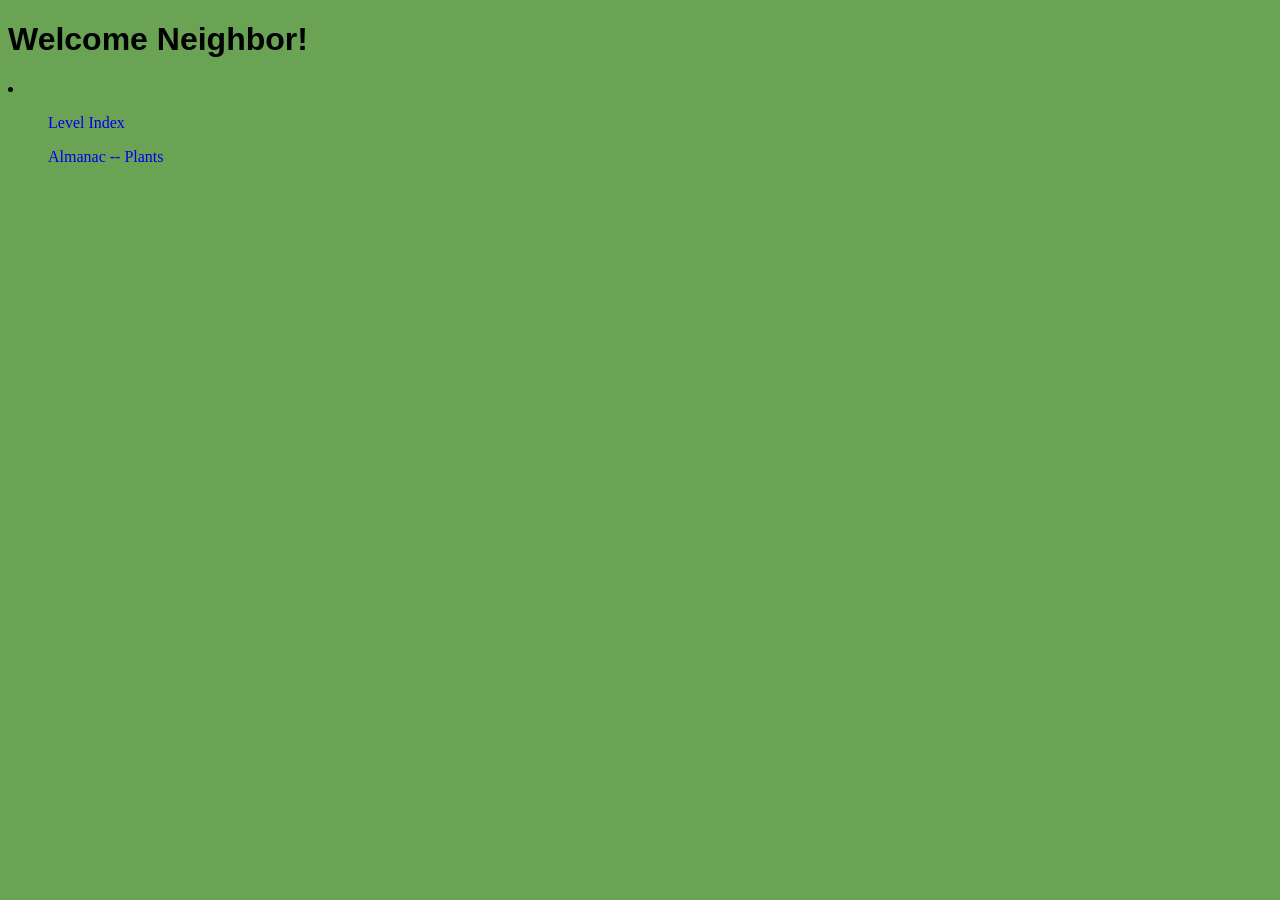
<file: index.html>
<!DOCTYPE html>
<html lang="en">
<head>
    <meta charset="UTF-8">
    <meta name="viewport" content="width=device-width, initial-scale=1.0">  
    <title>PVZ Back 2 It</title>
    <link rel="stylesheet" href="style.css">
</head>
<body>
    <h1>Welcome Neighbor!</h1>
    <li>
        <ul><a href="level-select.html">Level Index</a></ul>
        <ul><a href="almanac-plants.html">Almanac -- Plants</a></ul>
    </li>
</body>
</html>
</file>
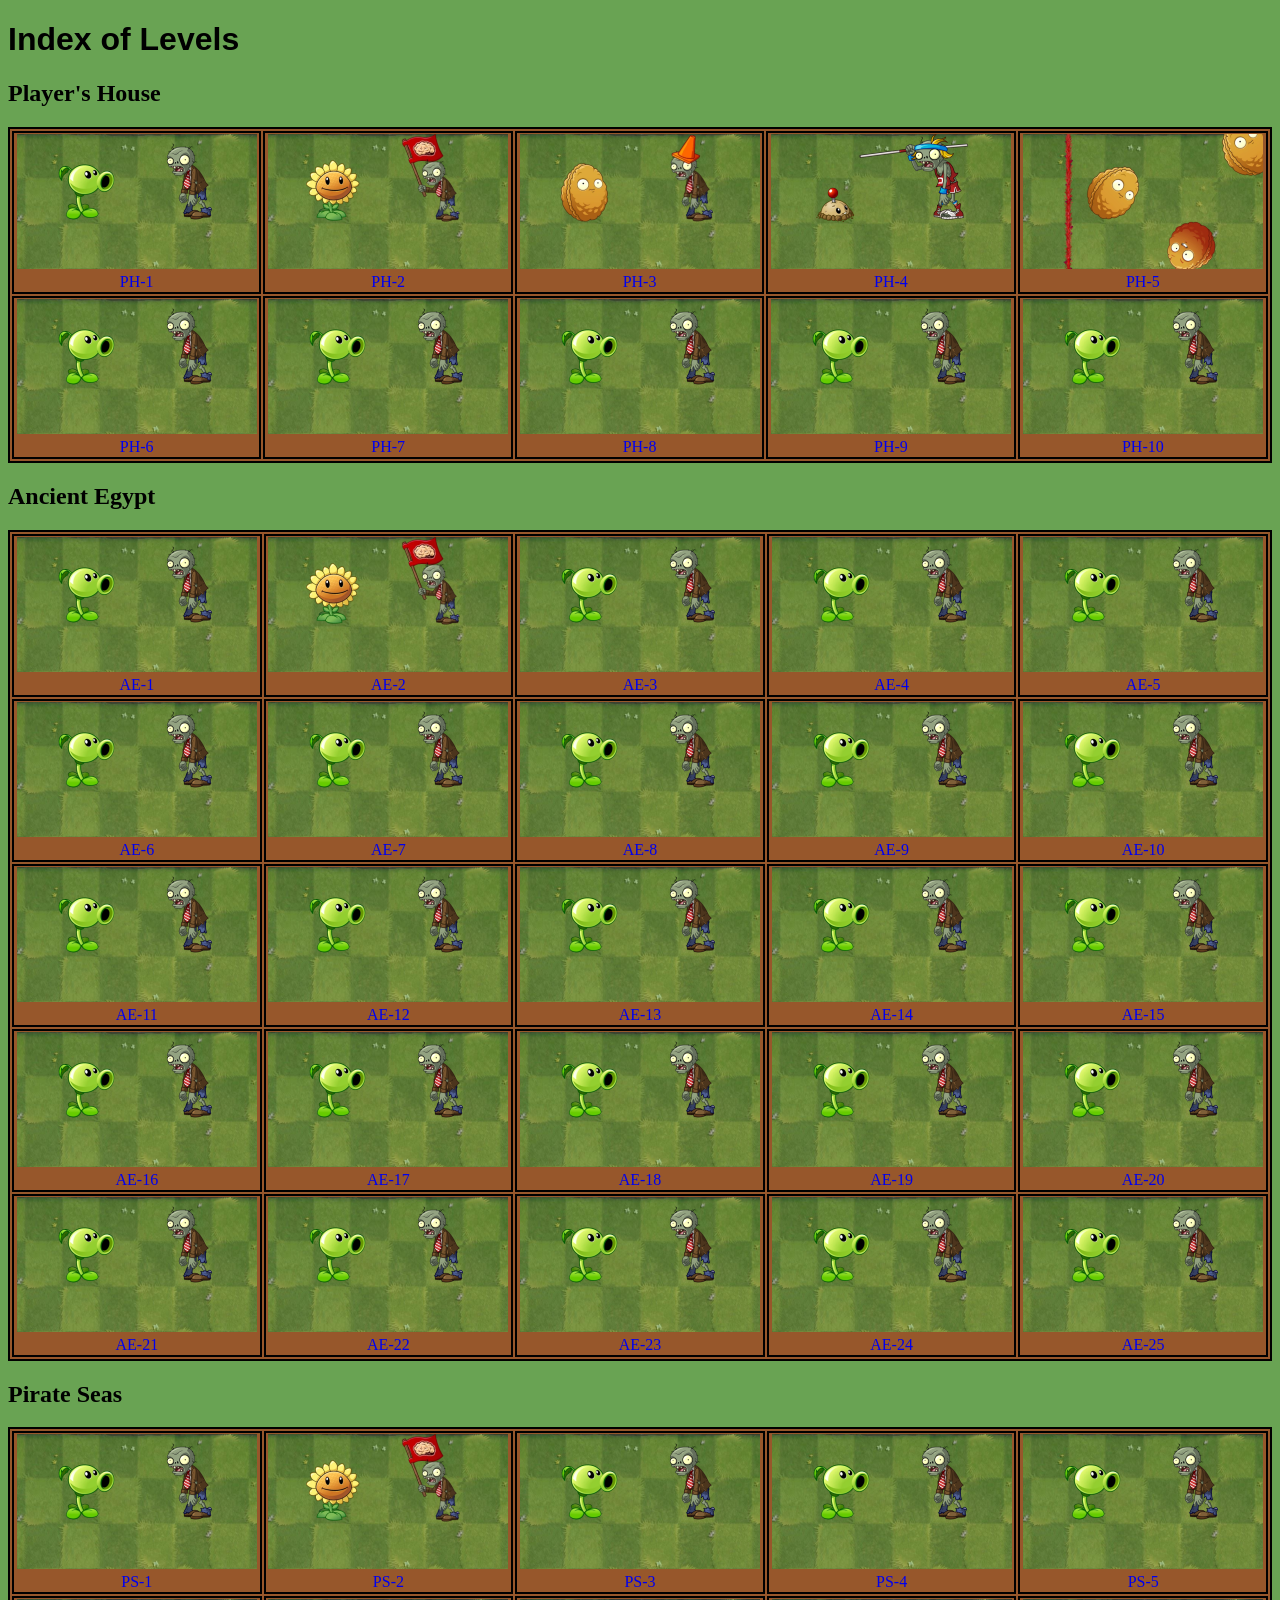
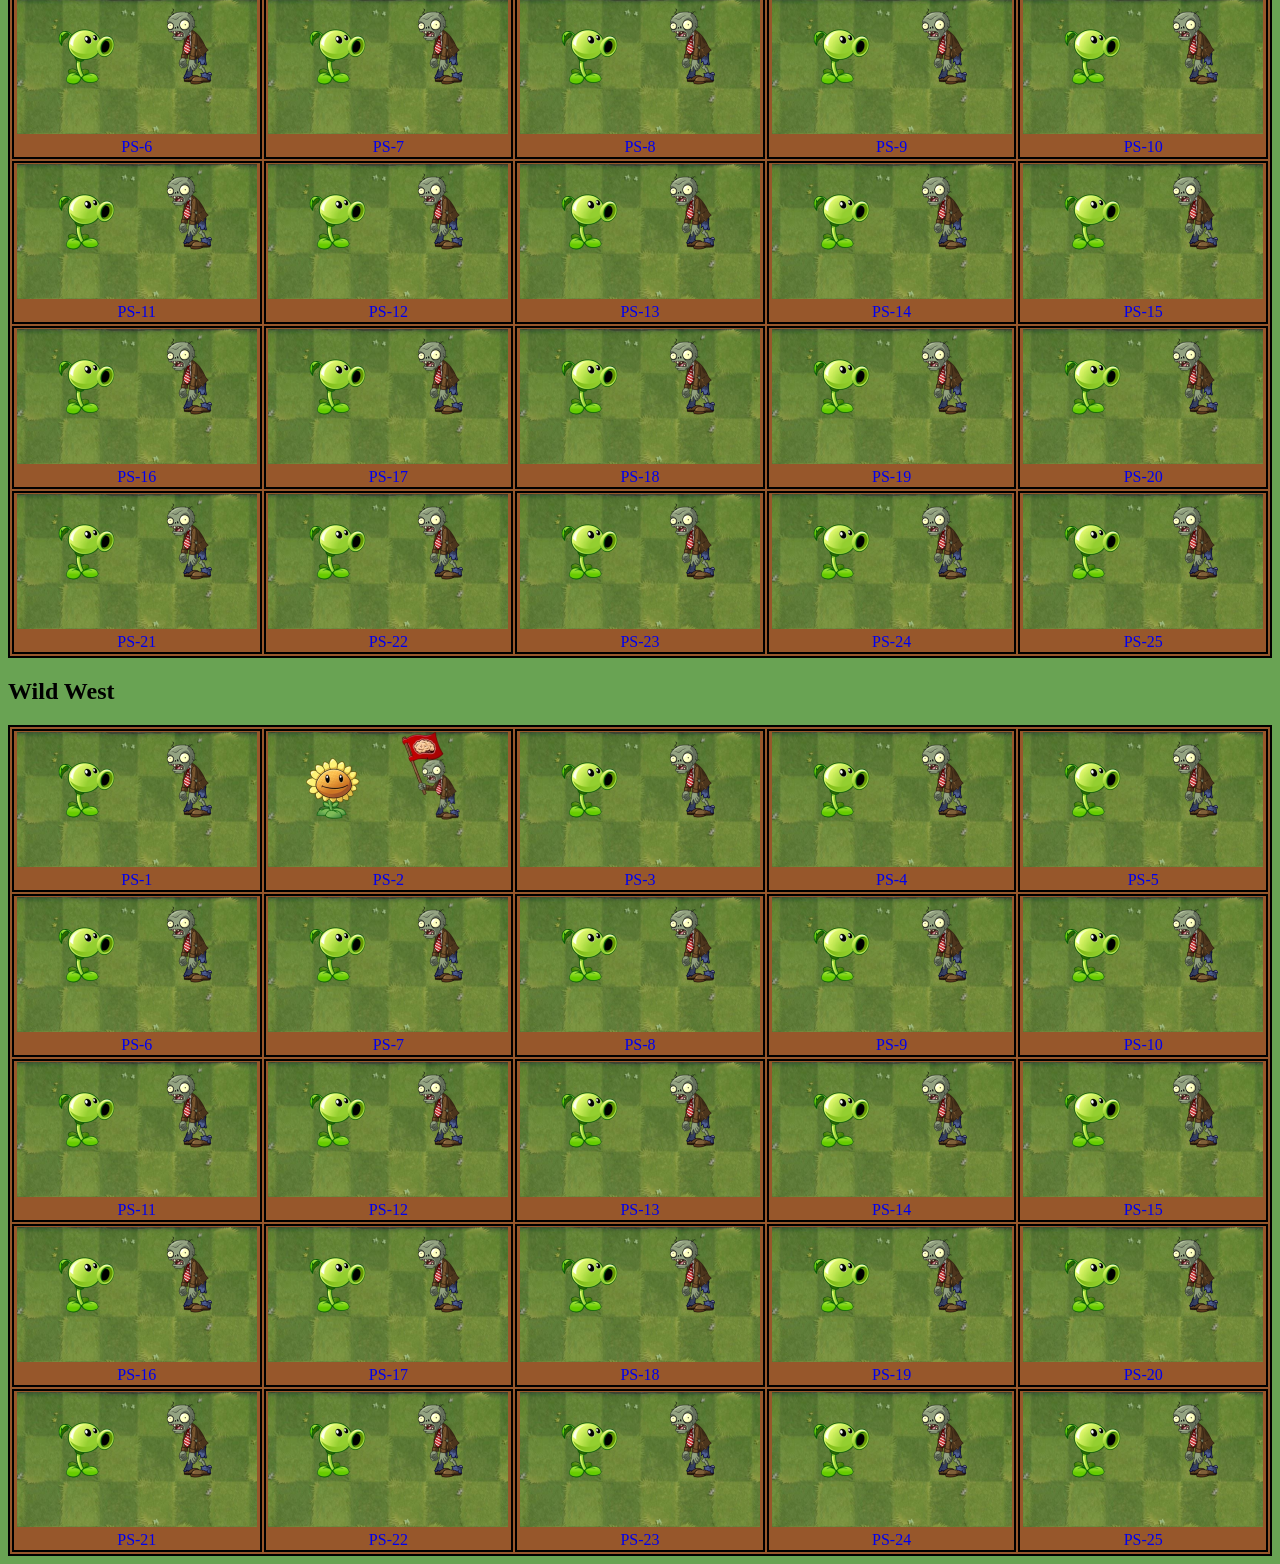
<file: level-select.html>
<!DOCTYPE html>
<html lang="en">
<head>
    <meta charset="UTF-8">
    <meta name="viewport" content="width=device-width, initial-scale=1.0">
    <title>Index of Levels</title>
    <link rel="stylesheet" href="style.css">
</head>
<body>
    <h1>Index of Levels</h1>
    <h2>Player's House</h2>
    <table>
      <tr>
        <td><img class="thumb" src=./assets/thumbnail/tutorial1.png><a href="ph1.html">PH-1</a></td>
        <td><img class="thumb" src=./assets/thumbnail/tutorial2.png><a href="ph2.html">PH-2</a></td>
        <td><img class="thumb" src=./assets/thumbnail/tutorial3.png><a href="ph3.html">PH-3</a></td>
        <td><img class="thumb" src=./assets/thumbnail/tutorial4.png><a href="ph4.html">PH-4</a></td>
        <td><img class="thumb" src=./assets/thumbnail/tutorial5.png><a href="ph5.html">PH-5</a></td>
      </tr>
      <tr>
        <td><img class="thumb" src=./assets/tutorial1thumb.png><a href="ph6.html">PH-6</a></td>
        <td><img class="thumb" src=./assets/tutorial1thumb.png><a href="ph7.html">PH-7</a></td>
        <td><img class="thumb" src=./assets/tutorial1thumb.png><a href="ph8.html">PH-8</a></td>
        <td><img class="thumb" src=./assets/tutorial1thumb.png><a href="ph9.html">PH-9</a></td>
        <td><img class="thumb" src=./assets/tutorial1thumb.png><a href="ph10.html">PH-10</a></td>
      </tr>
    </table>
    <h2>Ancient Egypt</h2>
    <table>
      <tr>
        <td><img class="thumb" src=./assets/tutorial1thumb.png><a href="ae1.html">AE-1</a></td>
        <td><img class="thumb" src=./assets/tutorial2thumb.png><a href="ae2.html">AE-2</a></td>
        <td><img class="thumb" src=./assets/tutorial1thumb.png><a href="ae3.html">AE-3</a></td>
        <td><img class="thumb" src=./assets/tutorial1thumb.png><a href="ae4.html">AE-4</a></td>
        <td><img class="thumb" src=./assets/tutorial1thumb.png><a href="ae5.html">AE-5</a></td>
      </tr>
      <tr>
        <td><img class="thumb" src=./assets/tutorial1thumb.png><a href="ae6.html">AE-6</a></td>
        <td><img class="thumb" src=./assets/tutorial1thumb.png><a href="ae7.html">AE-7</a></td>
        <td><img class="thumb" src=./assets/tutorial1thumb.png><a href="ae8.html">AE-8</a></td>
        <td><img class="thumb" src=./assets/tutorial1thumb.png><a href="ae9.html">AE-9</a></td>
        <td><img class="thumb" src=./assets/tutorial1thumb.png><a href="ae10.html">AE-10</a></td>
      </tr>
      <tr>
        <td><img class="thumb" src=./assets/tutorial1thumb.png><a href="ae11.html">AE-11</a></td>
        <td><img class="thumb" src=./assets/tutorial1thumb.png><a href="ae12.html">AE-12</a></td>
        <td><img class="thumb" src=./assets/tutorial1thumb.png><a href="ae13.html">AE-13</a></td>
        <td><img class="thumb" src=./assets/tutorial1thumb.png><a href="ae14.html">AE-14</a></td>
        <td><img class="thumb" src=./assets/tutorial1thumb.png><a href="ae15.html">AE-15</a></td>
      </tr>
      <tr>
        <td><img class="thumb" src=./assets/tutorial1thumb.png><a href="ae16.html">AE-16</a></td>
        <td><img class="thumb" src=./assets/tutorial1thumb.png><a href="ae17.html">AE-17</a></td>
        <td><img class="thumb" src=./assets/tutorial1thumb.png><a href="ae18.html">AE-18</a></td>
        <td><img class="thumb" src=./assets/tutorial1thumb.png><a href="ae19.html">AE-19</a></td>
        <td><img class="thumb" src=./assets/tutorial1thumb.png><a href="ae20.html">AE-20</a></td>
      </tr>
      <tr>
        <td><img class="thumb" src=./assets/tutorial1thumb.png><a href="ae21.html">AE-21</a></td>
        <td><img class="thumb" src=./assets/tutorial1thumb.png><a href="ae22.html">AE-22</a></td>
        <td><img class="thumb" src=./assets/tutorial1thumb.png><a href="ae23.html">AE-23</a></td>
        <td><img class="thumb" src=./assets/tutorial1thumb.png><a href="ae24.html">AE-24</a></td>
        <td><img class="thumb" src=./assets/tutorial1thumb.png><a href="ae25.html">AE-25</a></td>
      </tr>    
    </table>
    <h2>Pirate Seas</h2>
    <table>
      <tr>
        <td><img class="thumb" src=./assets/tutorial1thumb.png><a href="ps1.html">PS-1</a></td>
        <td><img class="thumb" src=./assets/tutorial2thumb.png><a href="ps2.html">PS-2</a></td>
        <td><img class="thumb" src=./assets/tutorial1thumb.png><a href="ps3.html">PS-3</a></td>
        <td><img class="thumb" src=./assets/tutorial1thumb.png><a href="ps4.html">PS-4</a></td>
        <td><img class="thumb" src=./assets/tutorial1thumb.png><a href="ps5.html">PS-5</a></td>
      </tr>
      <tr>
        <td><img class="thumb" src=./assets/tutorial1thumb.png><a href="ps6.html">PS-6</a></td>
        <td><img class="thumb" src=./assets/tutorial1thumb.png><a href="ps7.html">PS-7</a></td>
        <td><img class="thumb" src=./assets/tutorial1thumb.png><a href="ps8.html">PS-8</a></td>
        <td><img class="thumb" src=./assets/tutorial1thumb.png><a href="ps9.html">PS-9</a></td>
        <td><img class="thumb" src=./assets/tutorial1thumb.png><a href="ps10.html">PS-10</a></td>
      </tr>
      <tr>
        <td><img class="thumb" src=./assets/tutorial1thumb.png><a href="ps11.html">PS-11</a></td>
        <td><img class="thumb" src=./assets/tutorial1thumb.png><a href="ps12.html">PS-12</a></td>
        <td><img class="thumb" src=./assets/tutorial1thumb.png><a href="ps13.html">PS-13</a></td>
        <td><img class="thumb" src=./assets/tutorial1thumb.png><a href="ps14.html">PS-14</a></td>
        <td><img class="thumb" src=./assets/tutorial1thumb.png><a href="ps15.html">PS-15</a></td>
      </tr>
      <tr>
        <td><img class="thumb" src=./assets/tutorial1thumb.png><a href="ps16.html">PS-16</a></td>
        <td><img class="thumb" src=./assets/tutorial1thumb.png><a href="ps17.html">PS-17</a></td>
        <td><img class="thumb" src=./assets/tutorial1thumb.png><a href="ps18.html">PS-18</a></td>
        <td><img class="thumb" src=./assets/tutorial1thumb.png><a href="ps19.html">PS-19</a></td>
        <td><img class="thumb" src=./assets/tutorial1thumb.png><a href="ps20.html">PS-20</a></td>
      </tr>
      <tr>
        <td><img class="thumb" src=./assets/tutorial1thumb.png><a href="ps21.html">PS-21</a></td>
        <td><img class="thumb" src=./assets/tutorial1thumb.png><a href="ps22.html">PS-22</a></td>
        <td><img class="thumb" src=./assets/tutorial1thumb.png><a href="ps23.html">PS-23</a></td>
        <td><img class="thumb" src=./assets/tutorial1thumb.png><a href="ps24.html">PS-24</a></td>
        <td><img class="thumb" src=./assets/tutorial1thumb.png><a href="ps25.html">PS-25</a></td>
      </tr>    
    </table>
        <h2>Wild West</h2>
    <table>
      <tr>
        <td><img class="thumb" src=./assets/tutorial1thumb.png><a href="ps1.html">PS-1</a></td>
        <td><img class="thumb" src=./assets/tutorial2thumb.png><a href="ps2.html">PS-2</a></td>
        <td><img class="thumb" src=./assets/tutorial1thumb.png><a href="ps3.html">PS-3</a></td>
        <td><img class="thumb" src=./assets/tutorial1thumb.png><a href="ps4.html">PS-4</a></td>
        <td><img class="thumb" src=./assets/tutorial1thumb.png><a href="ps5.html">PS-5</a></td>
      </tr>
      <tr>
        <td><img class="thumb" src=./assets/tutorial1thumb.png><a href="ps6.html">PS-6</a></td>
        <td><img class="thumb" src=./assets/tutorial1thumb.png><a href="ps7.html">PS-7</a></td>
        <td><img class="thumb" src=./assets/tutorial1thumb.png><a href="ps8.html">PS-8</a></td>
        <td><img class="thumb" src=./assets/tutorial1thumb.png><a href="ps9.html">PS-9</a></td>
        <td><img class="thumb" src=./assets/tutorial1thumb.png><a href="ps10.html">PS-10</a></td>
      </tr>
      <tr>
        <td><img class="thumb" src=./assets/tutorial1thumb.png><a href="ps11.html">PS-11</a></td>
        <td><img class="thumb" src=./assets/tutorial1thumb.png><a href="ps12.html">PS-12</a></td>
        <td><img class="thumb" src=./assets/tutorial1thumb.png><a href="ps13.html">PS-13</a></td>
        <td><img class="thumb" src=./assets/tutorial1thumb.png><a href="ps14.html">PS-14</a></td>
        <td><img class="thumb" src=./assets/tutorial1thumb.png><a href="ps15.html">PS-15</a></td>
      </tr>
      <tr>
        <td><img class="thumb" src=./assets/tutorial1thumb.png><a href="ps16.html">PS-16</a></td>
        <td><img class="thumb" src=./assets/tutorial1thumb.png><a href="ps17.html">PS-17</a></td>
        <td><img class="thumb" src=./assets/tutorial1thumb.png><a href="ps18.html">PS-18</a></td>
        <td><img class="thumb" src=./assets/tutorial1thumb.png><a href="ps19.html">PS-19</a></td>
        <td><img class="thumb" src=./assets/tutorial1thumb.png><a href="ps20.html">PS-20</a></td>
      </tr>
      <tr>
        <td><img class="thumb" src=./assets/tutorial1thumb.png><a href="ps21.html">PS-21</a></td>
        <td><img class="thumb" src=./assets/tutorial1thumb.png><a href="ps22.html">PS-22</a></td>
        <td><img class="thumb" src=./assets/tutorial1thumb.png><a href="ps23.html">PS-23</a></td>
        <td><img class="thumb" src=./assets/tutorial1thumb.png><a href="ps24.html">PS-24</a></td>
        <td><img class="thumb" src=./assets/tutorial1thumb.png><a href="ps25.html">PS-25</a></td>
      </tr>    
    </table>

</body>
</html>
</file>
<file: style.css>
body{
 background-color: #69a353;
}

a{
  text-decoration: none;
}

.pfp{
 height: 80px;
 width: 80px;
 border: 3px solid springgreen;
 border-radius: 80px
}

.thumb{
 height: 135px;
 width: 240px;
}

table{
 border: 2px solid black;
 background-color: #97572B;
 margin: auto;
}

table.zalmanac{
 border: 2px solid black;
 background-color: #6a788f;
 margin: auto;
}

 #palmanac{
  border-radius: 10px;
 }

td{
 text-align: center;
 border: 2px solid black;
}

p, h1{
  font-family: Arial, Helvetica, sans-serif;
}
</file>
